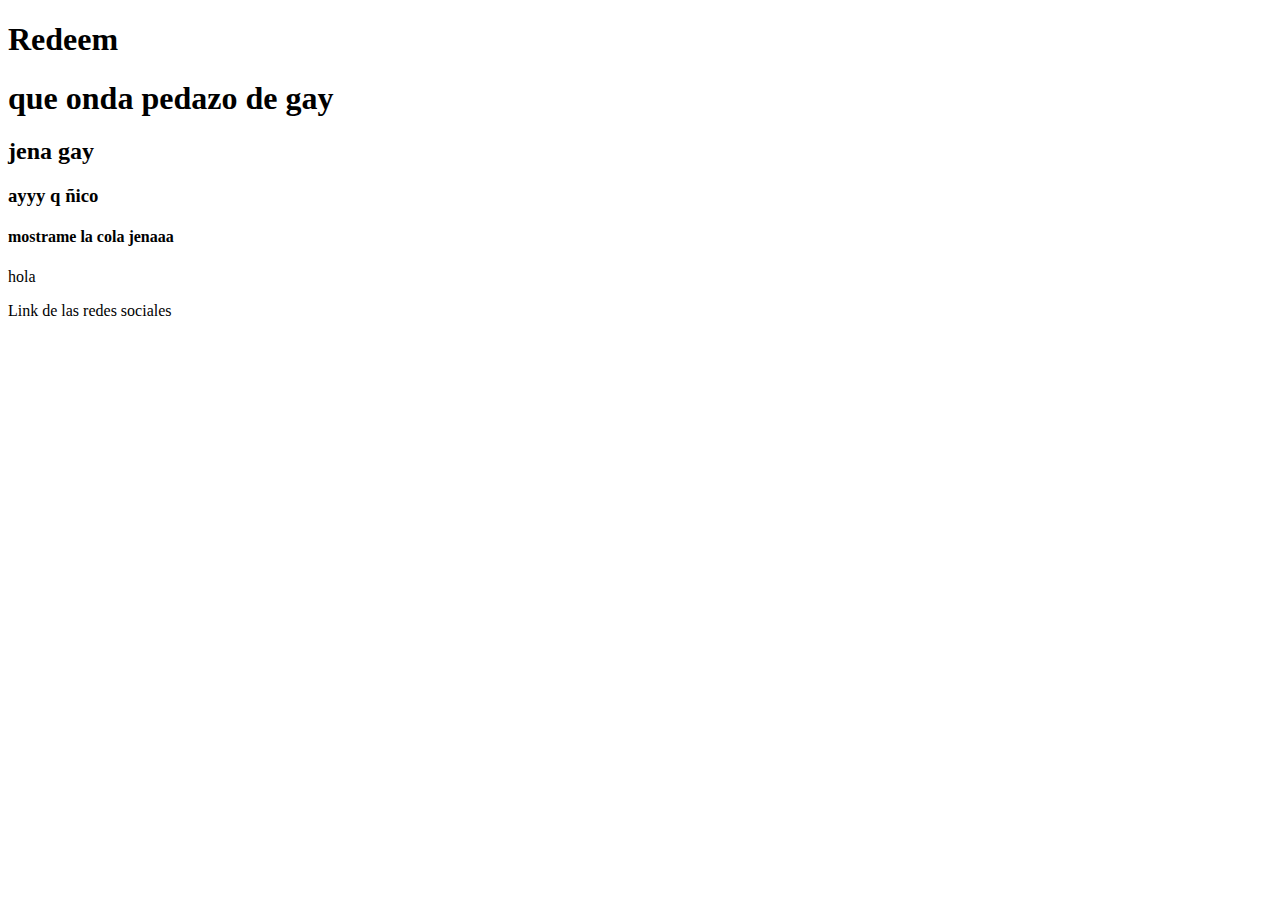
<file: index.html>
<!DOCTYPE html>
<html lang="en">
<head>
    <meta charset="UTF-8">
    <meta name="viewport" content="width=device-width, initial-scale=1.0">
    <title>Pagina de Ale</title>
</head>
<body>
    <header>
        <h1>Redeem</h1>
    </header>
    <section>
        <h1>que onda pedazo de gay</h1>
        <h2>jena gay</h2>
        <h3>ayyy q ñico</h3>
        <h4>mostrame la cola jenaaa</h4>
        <p>hola</p>
    </section>
    <footer>
        <p>Link de las redes sociales</p>
    </footer>

</body>
</html>
</file>
